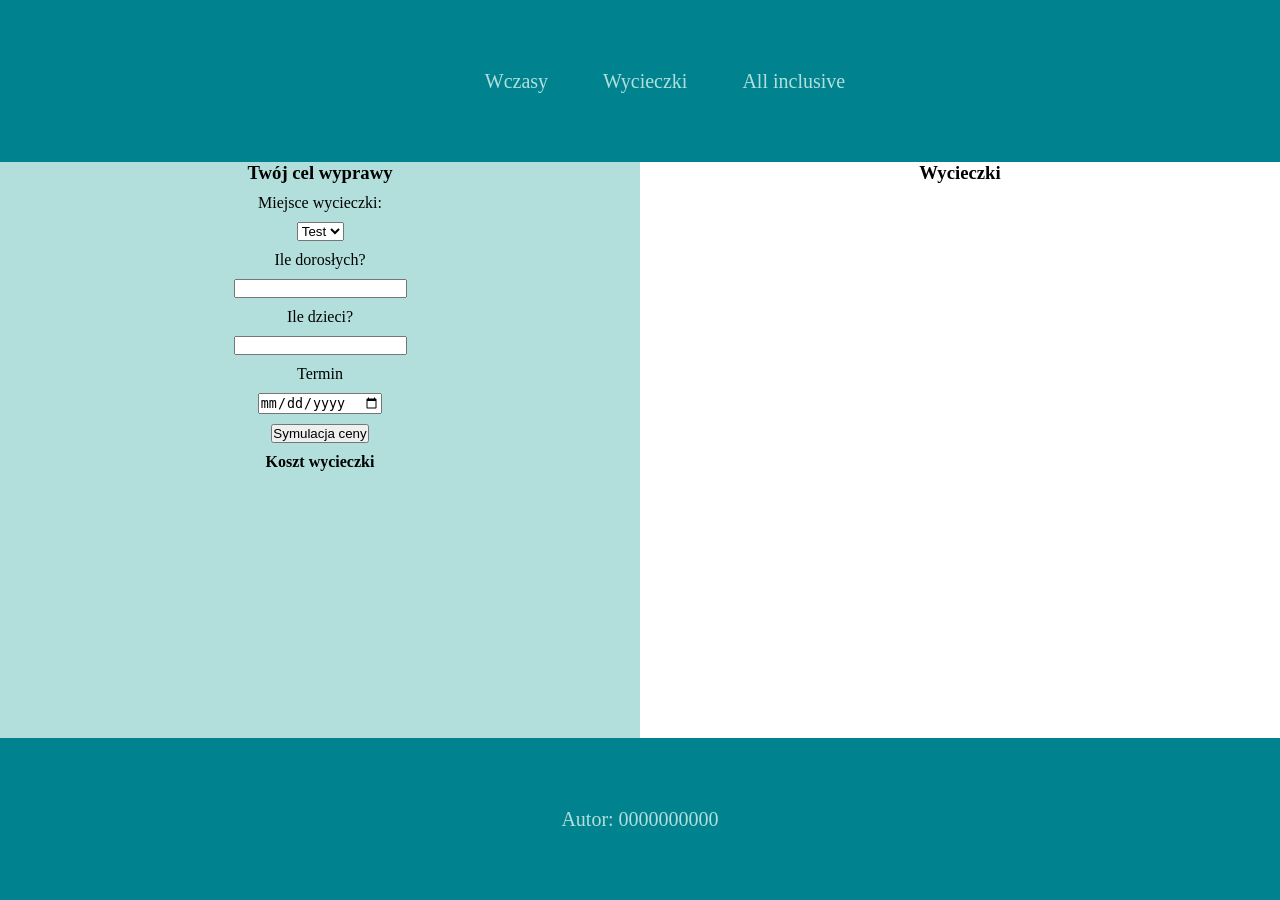
<file: egzaminwyprawy/index.html>
<?php
//SELECT nazwa FROM miejsca ORDER BY nazwa ASC;
//SELECT cena FROM miejsca WHERE nazwa = "Malbork"
//SELECT nazwa, cena, link_obraz FROM miejsca WHERE link_obraz LIKE "0%";
//SELECT m.nazwa, ROUND(AVG(w.liczba_doroslych), 2) FROM miejsca m INNER JOIN wycieczki w ON w.id_miejsca = m.id_miejsca GROUP BY m.nazwa;
//CREATE TABLE klienci (
    //id_klienta INT UNSIGNED AUTO_INCREMENT PRIMARY KEY NOT NULL,
    //imie VARCHAR(20),
    //nazwisko VARCHAR(40),
    //data_ur DATE
//);
?>
<!DOCTYPE html>
<html lang="pl">
<head>
    <meta charset="UTF-8">
    <meta name="viewport" content="width=device-width, initial-scale=1.0">
    <title>Biuro turystyczne</title>
    <link rel="stylesheet" href="styl.css">
</head>
<body>
    <nav>
        <ol>
            <li>
                <a href="wczasy.html">Wczasy</a>
            </li>
            <li>
                <a href="wycieczki.html">Wycieczki</a>
            </li>
            <li>
                <a href="allinclusive.html">All inclusive</a>
            </li>
        </ol>
    </nav>
    <main>
        <aside>
            <h3>Twój cel wyprawy</h3>
            <form>
                <label for="mwycieczki">Miejsce wycieczki:</label>
                <select name="mwycieczki" id="mwycieczki">
                    <option value="test">Test</option>
                </select>
                <label for="Ldoroslych">Ile dorosłych?</label>
                <input type="number" name="Ldoroslych" id="Ldoroslych">
                <label for="ldzieci">Ile dzieci?</label>
                <input type="number" name="Ldzieci" id="Ldzieci">
                <label for="termin">Termin</label>
                <input type="date">
                <button name="przycisk">Symulacja ceny</button>
                <h4>Koszt wycieczki</h4>
            </form>
        </aside>
        <section>
            <h3>Wycieczki</h3>

        </section>
    </main>
    <footer>
        <p>
            Autor: 0000000000
        </p>
    </footer>
</body>
</html>
</file>
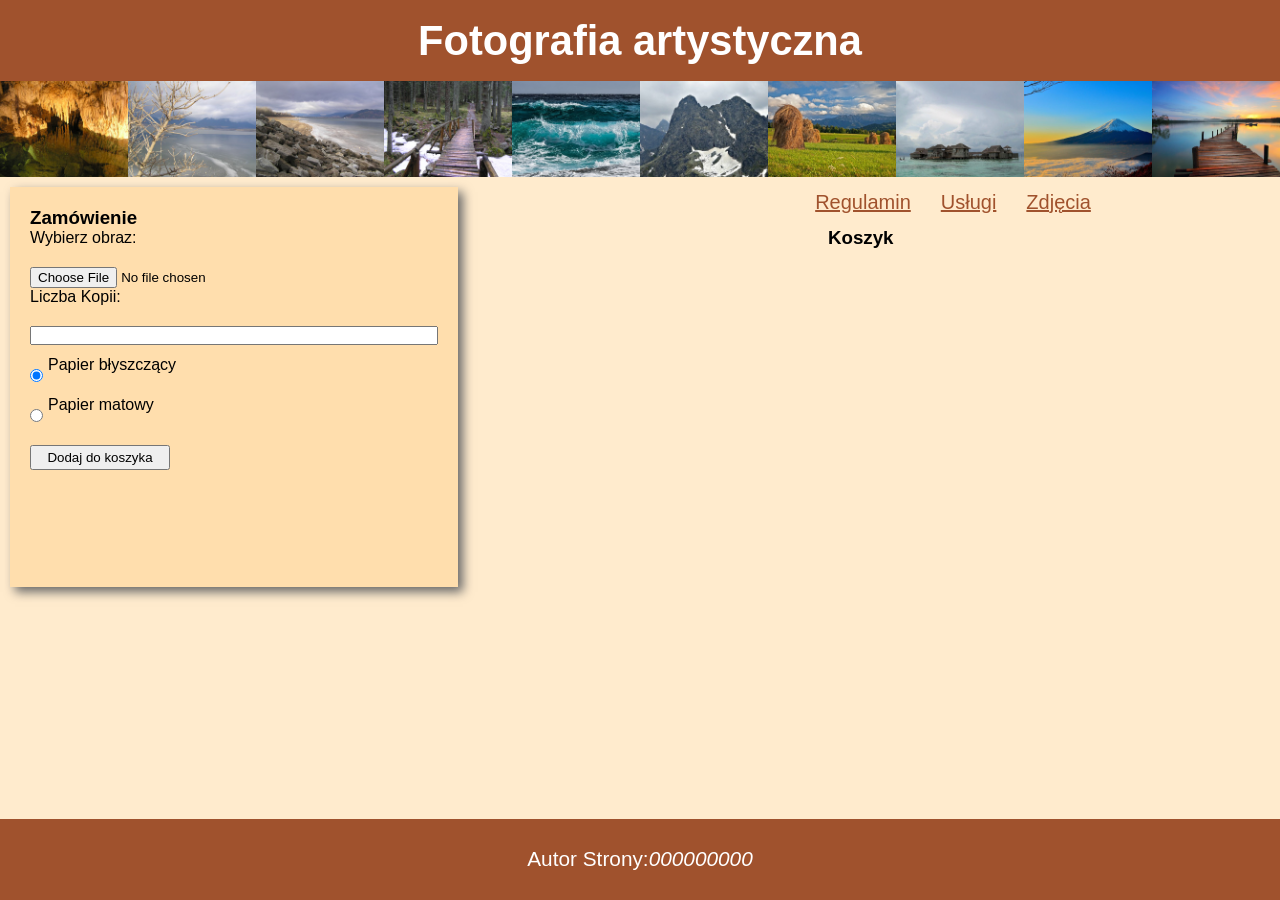
<file: arkuszzjava/zamowienie.html>
<!DOCTYPE html>
<html lang="pl">
<head>
    <meta charset="UTF-8">
    <meta name="viewport" content="width=device-width, initial-scale=1.0">
    <title>Fotografia</title>
    <link rel="stylesheet" href="style.css">
</head>
<body>
    <header>
        <h1>
            Fotografia artystyczna
        </h1>
    </header>
    <section id="obrazy">
        <img src="pliki/1.jpg" alt="obrazy do sprzedaży" title="1.jpg">
        <img src="pliki/2.jpg" alt="obrazy do sprzedaży" title="2.jpg">
        <img src="pliki/3.jpg" alt="obrazy do sprzedaży" title="3.jpg">
        <img src="pliki/4.jpg" alt="obrazy do sprzedaży" title="4.jpg">
        <img src="pliki/5.jpg" alt="obrazy do sprzedaży" title="5.jpg">
        <img src="pliki/6.jpg" alt="obrazy do sprzedaży" title="6.jpg">
        <img src="pliki/7.jpg" alt="obrazy do sprzedaży" title="7.jpg">
        <img src="pliki/8.jpg" alt="obrazy do sprzedaży" title="8.jpg">
        <img src="pliki/9.jpg" alt="obrazy do sprzedaży" title="9.jpg">
        <img src="pliki/10.jpg" alt="obrazy do sprzedaży" title="10.jpg">

    </section>
    <main>
        <section id="lewa">
            <h3>Zamówienie</h3>
            <label for="Wobraz">Wybierz obraz: </label>
            <input type="file" id="Wobraz" accept="image/png, image/jpeg">
            <label for="Lkopi">Liczba Kopii:</label>
            <input type="number" id="Lkopi" >
            <section id="wyborj">
            <input type="radio" id="Pbl" name="radio" checked>
            <p>Papier błyszczący</p>
            </section>
            <section id="wybord">
            <input type="radio" id="Pmat" name="radio">
            <p>Papier matowy</p>
            </section>
            
            <button>Dodaj do koszyka</button>


        </section>
        <section id="Pprawa">
            <nav>
                <ul>
                    <li><a href="regulamin.html">Regulamin</a></li>
                    <li><a href="uslugi.html">Usługi</a></li>
                    <li><a href="https://pixabay.com ">Zdjęcia</a></li>
                </ul>
            </nav>
            <section id="prawa">
                <h3>Koszyk</h3>
                <div></div>
            </section>
        </section>
    </main>
    <footer>
        <p>
            Autor Strony:<i>000000000</i>
        </p>
    </footer>
    <script src="script.js"></script>
</body>
</html>
</file>
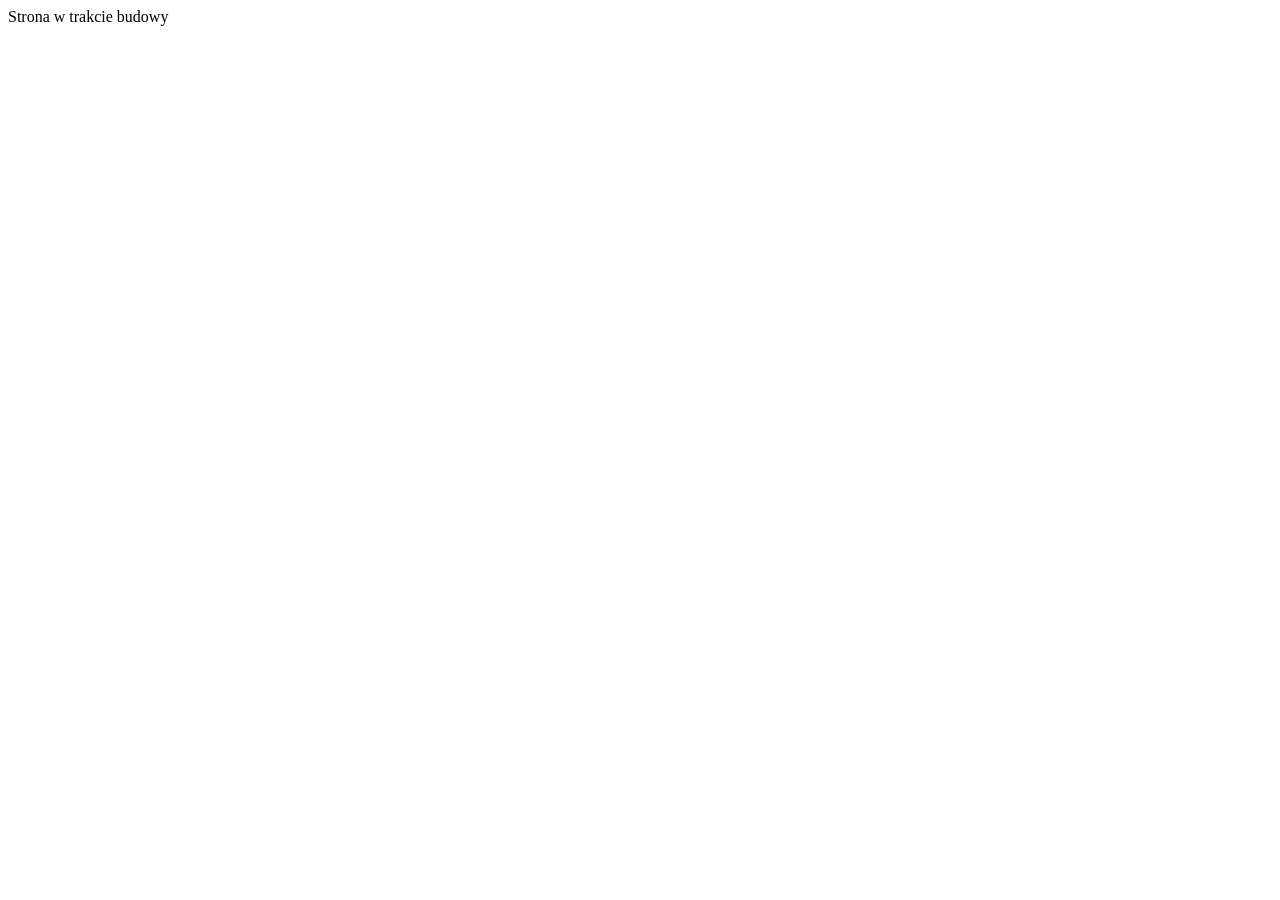
<file: egzaminwyprawy/allinclusive.html>
<!DOCTYPE html>
<html lang="pl">
<head>
    <meta charset="UTF-8">
    <meta name="viewport" content="width=device-width, initial-scale=1.0">
    <title>Document</title>
</head>
<body>
    Strona w trakcie budowy
</body>
</html>
</file>
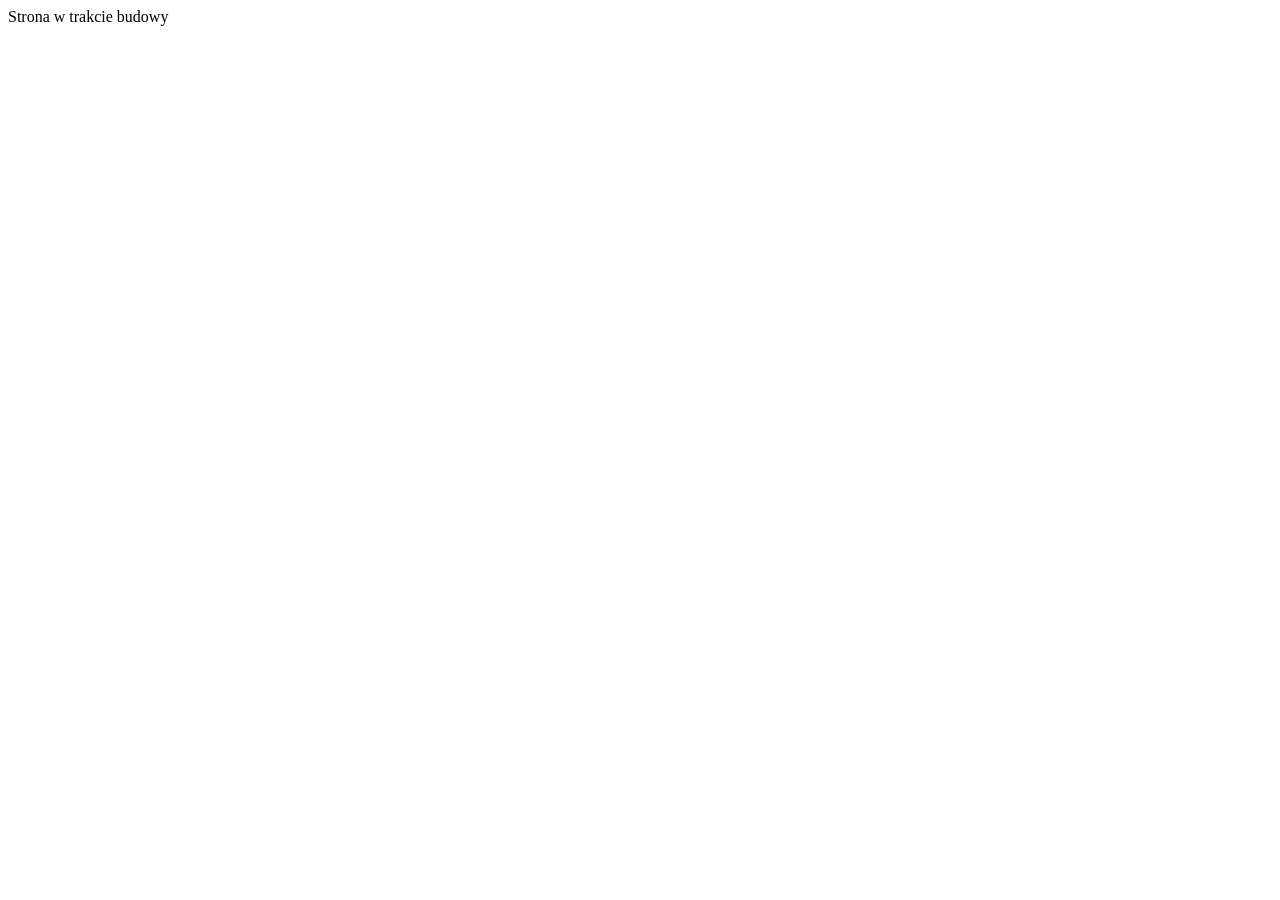
<file: egzaminwyprawy/wczasy.html>
<!DOCTYPE html>
<html lang="pl">
<head>
    <meta charset="UTF-8">
    <meta name="viewport" content="width=device-width, initial-scale=1.0">
    <title>Document</title>
</head>
<body>
    Strona w trakcie budowy
    
</body>
</html>
</file>
<file: egzaminwyprawy/styl.css>
*{
    padding: 0;
    margin: 0;
    box-sizing: border-box;
}
body{
    display: flex;
    height: 100vh;
    width: 100vw;
    flex-direction: column;
    font-family: 'Comic sans MS';
}
select{
    text-align: center;
}
nav, footer{
    display: flex;
    height: 18%;
    background-color: #00838F;
    color: #B2DFDB;
    padding: 18px;
    align-items: center;
    justify-content: center;
    font-size: 20px;
}
main{
    display: flex;
    height: 64%;
}
aside, section{
    display: flex;
    align-items: center;
    width: 50%;
    height: 600px;
    overflow-x: auto;
    flex-direction: column;
}
aside{
    background-color: #B2DFDB;
    gap: 10px;
}

.wycieczka{
    background-color: #00838F;
    opacity: 0.7;
    height: 150px;
    width: 600px;
    margin-top: 10px;
    margin-bottom: 10px;
    margin-left: 100px;
    margin-right: 100px;
    border-radius: 30px;
    align-items: center;
    justify-content: center;
}
.wycieczka:hover{
    opacity: 1;
}
img{
    float: left;
    border-radius: 30px;
    margin: 7px;
}
li{
    display: inline-block;
    list-style-type: none;
}
a{
    color: #B2DFDB;
    margin-left: 50px;
    text-decoration: none;
}
a:hover{
    color: white;
    text-decoration: underline;
}
form{
    display: flex;
    flex-direction: column;
    align-items: center;
    justify-content: center;
    gap: 10px;
}
</file>
<file: arkuszzjava/style.css>
*{
    margin: 0;
    padding: 0;
    box-sizing: border-box;
    font-family: "Century Gothic", Arial ;
}
body{
    display: flex;
    flex-direction: column;
    background-color: blanchedalmond;
    width: 100vw;
    height: 100vh;
}
header, footer{
    display: flex;
    width: 100%;
    height: 10%;
    align-items: center;
    justify-content: center;
    background-color: sienna;
    color: white;
    padding: 5px;
    text-align: center;
    font-size: 130%;
}
main{
    display: flex;
    height: 80%;
    width: 100%;
}
#lewa{
    display: flex;
    width: 35%;
    height: 400px;
    flex-direction: column;
    background-color: navajowhite;
    margin: 10px;
    padding: 20px;
    box-shadow: 5px 5px 10px dimgray;
    
}
nav{
    display: flex;
    width: 50%;
    height: 50px;
    align-items: center;
    justify-content: center;
    padding-left: 500px;

}
input, button{
    display: flex;
    margin-top: 20px;
}
ul{
    display: inline-block;
    list-style: none;
    display: flex;
    flex-direction: row;
    
}
a{
    color: sienna;
    margin-right: 30px;
    font-size: 20px;
}
a:hover{
    color: #4C1900;
}
#Pprawa{
    display: flex;
    flex-direction: column;
    height: 100%;
    width: 60%;

}
#prawa{
    display: flex;
    width:100%;
    height: 420px;
    overflow-y: auto;
    flex-direction: column;
}
#prawa > h3{
    padding-left: 360px;
}
img{
    display: flex;
    width: 10%;
    float: left;
}
button{
    display: flex;
    width: 140px;
    height: 25px;
    align-items: center;
    justify-content: center;
}
#wyborj,#wybord{
    display: flex;
    flex-direction: row;
    width: 100%;
    height: 40px;
    align-items: center;
    gap: 5px;
}
</file>
